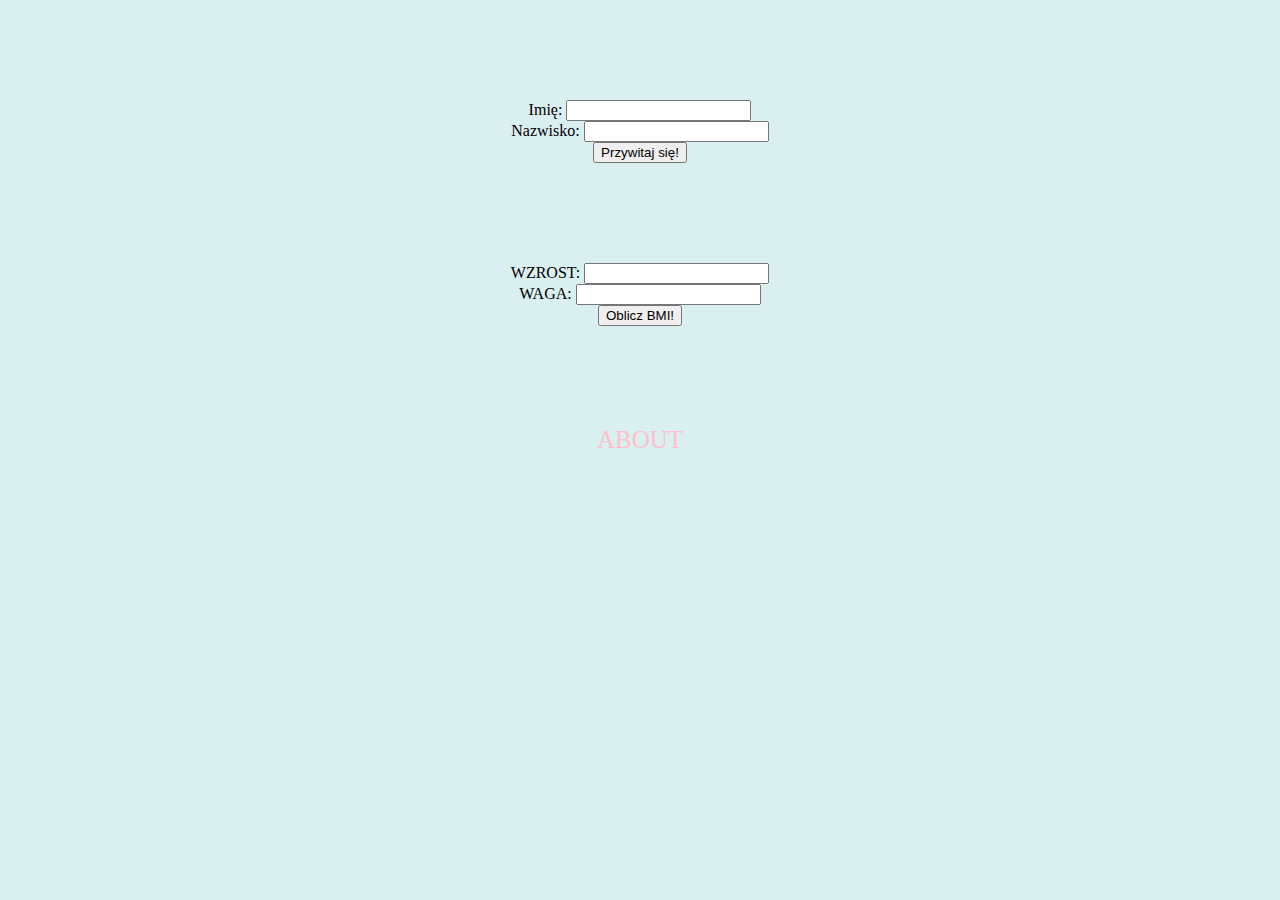
<file: src/main/resources/static/index.html>
<!DOCTYPE html>
<html>
<head>
    <meta charset="UTF-8">
    <title>WebAPP - zaliczenie</title>
    <link rel="stylesheet" href="style.css">
</head>
<body>

<div class="first">
    <form action="/test" method="POST">
        Imię:
        <input name="imie" type="text"><br>
        Nazwisko:
        <input name="nazwisko"  type="text"><br>
        <input type="submit" value="Przywitaj się!">
    </form>
</div>

<div class="first">
    <form action="/bmi" method="POST">
        WZROST:
        <input name="height" type="text"><br>
        WAGA:
        <input name="weight"  type="text"><br>
        <input type="submit" value="Oblicz BMI!">
    </form>
</div>

<div class="abt">
    <a href="about">about</a>
</div>


</body>
</html>
</file>
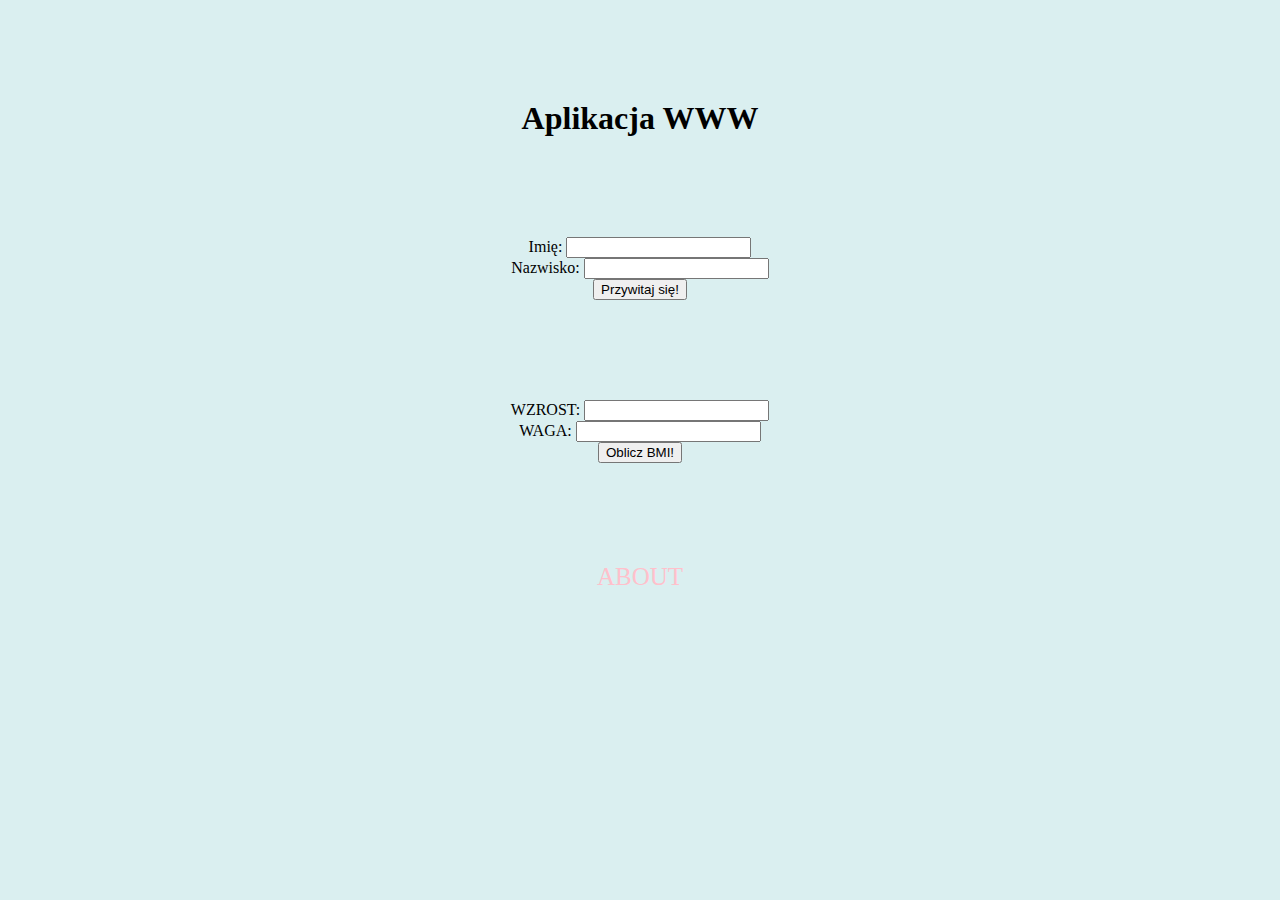
<file: src/main/resources/templates/index.html>
<!DOCTYPE html>
<html>
<head>
    <meta charset="UTF-8">
    <title>WebAPP - zaliczenie</title>
    <link rel="stylesheet" href="style.css">
</head>
<body>
<h1>Aplikacja WWW</h1>
<div class="first">
    <form action="/test" method="POST">
        Imię:
        <input name="imie" type="text"><br>
        Nazwisko:
        <input name="nazwisko"  type="text"><br>
        <input type="submit" value="Przywitaj się!">
    </form>
</div>

<div class="first">
    <form action="/bmi" method="POST">
        WZROST:
        <input name="height" type="text"><br>
        WAGA:
        <input name="weight"  type="text"><br>
        <input type="submit" value="Oblicz BMI!">
    </form>
</div>

<div class="abt">
    <a href="about">about</a>
</div>


</body>
</html>
</file>
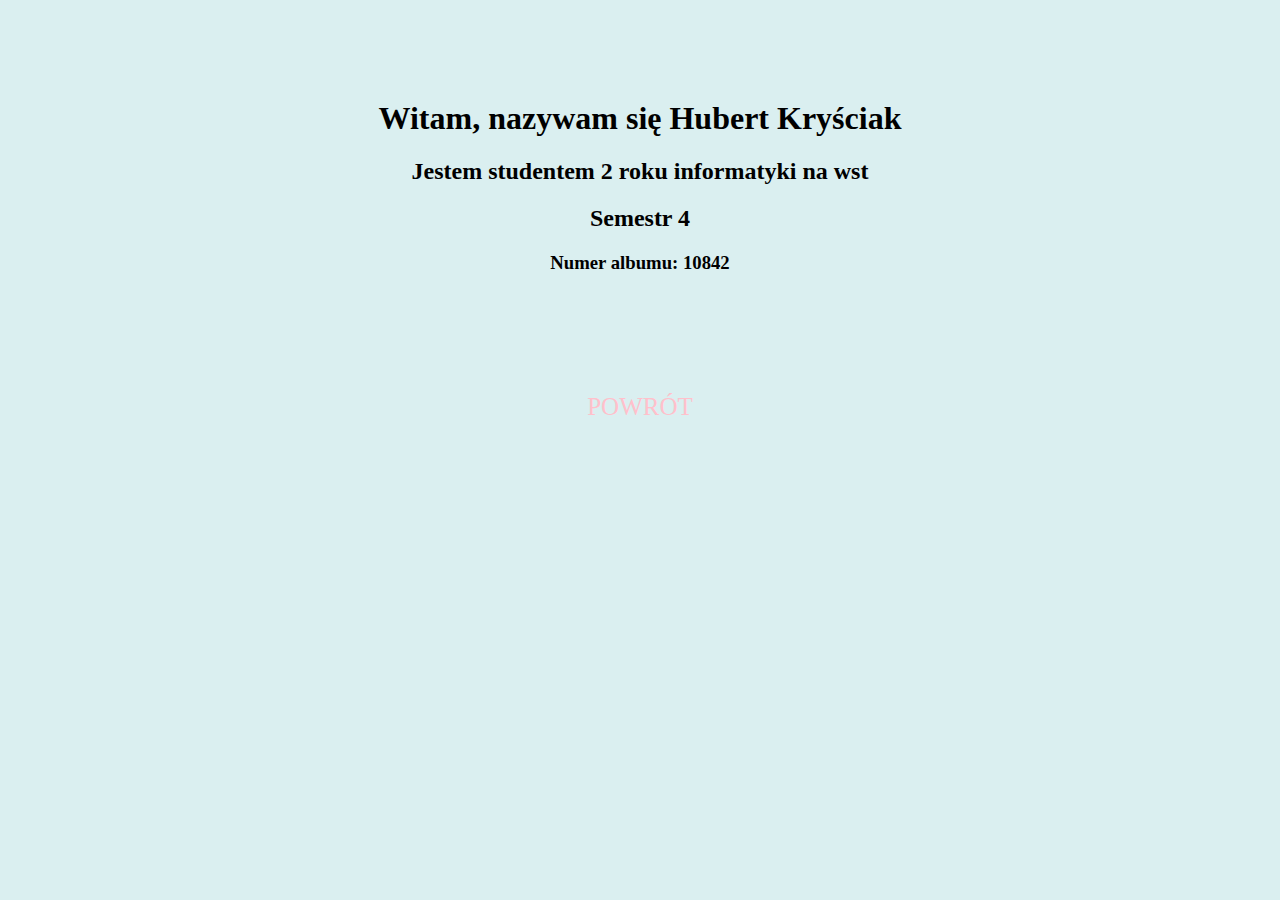
<file: src/main/resources/static/about.html>
<!DOCTYPE html>
<html lang="PL-pl">
<head>
    <meta charset="UTF-8">
    <title>About</title>
    <link rel="stylesheet" href="style.css">
</head>
<body>
<h1>Witam, nazywam się Hubert Kryściak</h1>
<h2>Jestem studentem 2 roku informatyki na wst</h2>
<h2>Semestr 4</h2>
<h3>Numer albumu: 10842</h3>

<div class="abt">
    <a href="index">Powrót</a>
</div>
</body>
</html>
</file>
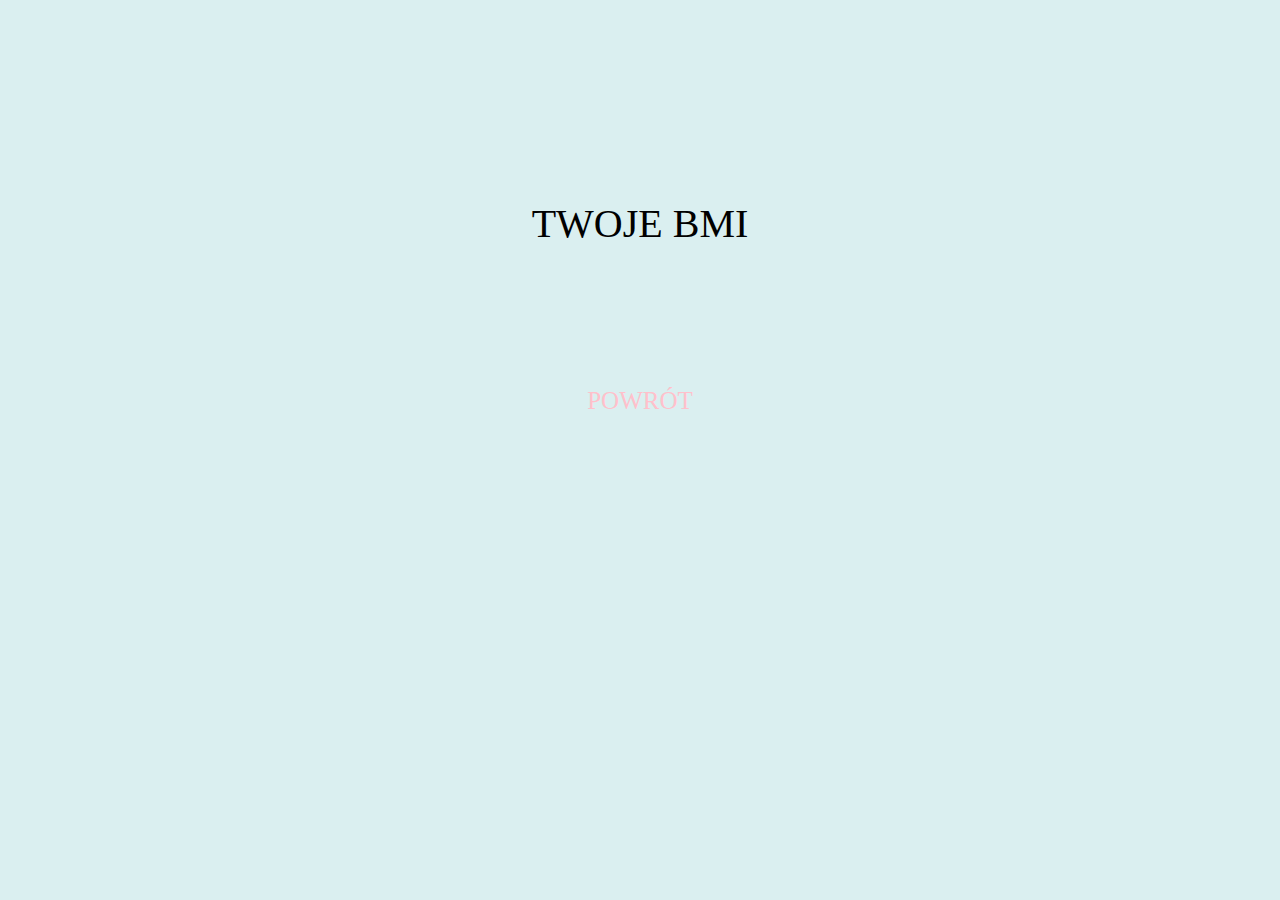
<file: src/main/resources/static/bmi.html>
<!DOCTYPE html>
<html lang="pl-PL" xmlns:th="http://www.thymeleaf.org">
<head>
  <meta charset="UTF-8">
  <title>BMI</title>
  <link rel="stylesheet" href="style.css">
  <meta http-equiv="Content-Type" content="text/html; charset=UTF-8" />
</head>
<body text-align="center">
<div class="test">
  <p>TWOJE BMI</p>
  <p th:text="${weight}" />
  <p th:text="${height}" />
  <p th:text="${nadwaga}" />
  <p th:text="${bmi}" />
  <p th:text="${data}" />
</div>
<div class="abt">
  <a href="index">Powrót</a>
</div>
</body>
</html>
</file>
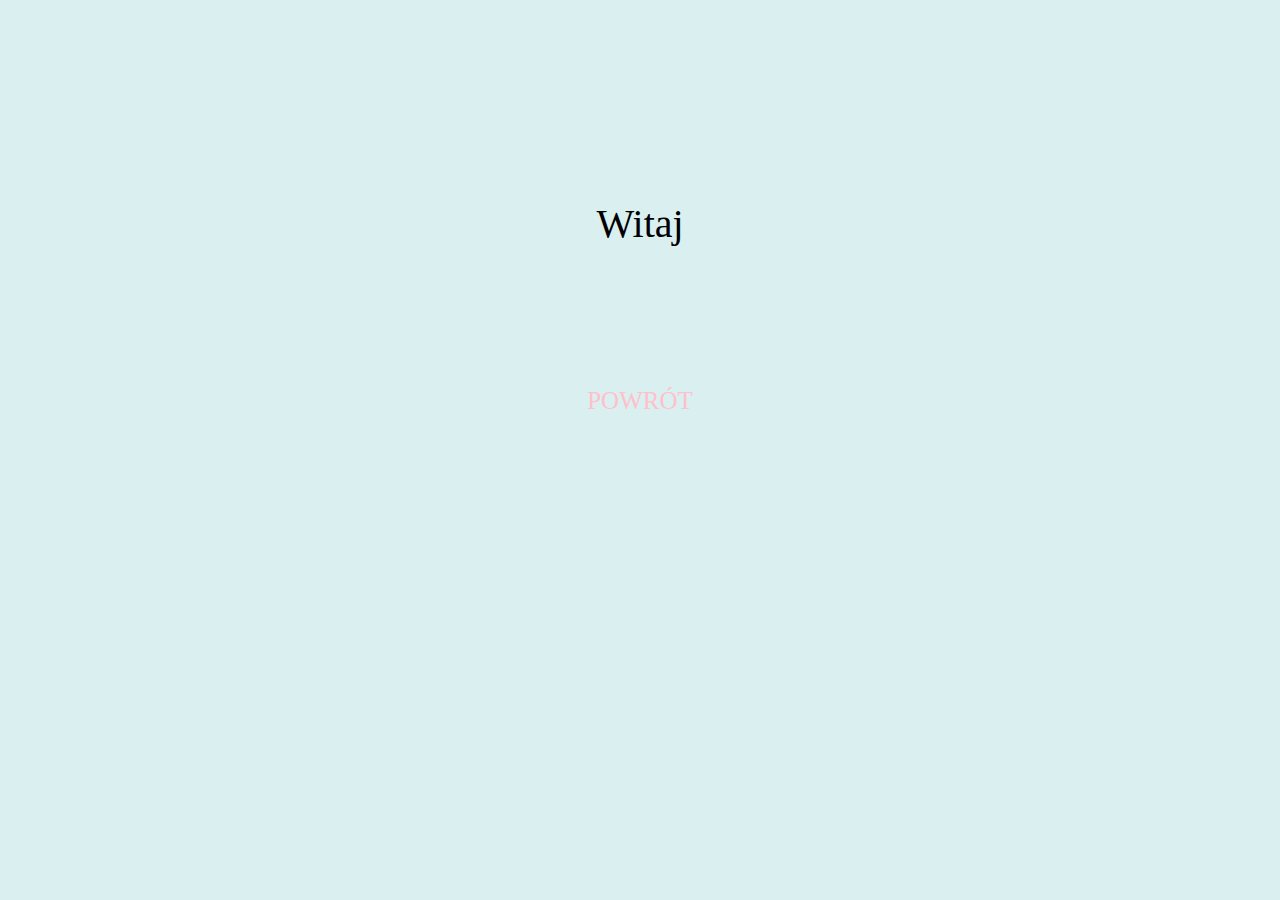
<file: src/main/resources/static/test.html>
<!DOCTYPE html>
<html lang="pl-PL" xmlns:th="http://www.thymeleaf.org">
<head>
    <meta charset="UTF-8">
    <title>test</title>
    <link rel="stylesheet" href="style.css">
    <meta http-equiv="Content-Type" content="text/html; charset=UTF-8" />
</head>
<body text-align="center">
<div class="test">
<p>Witaj</p>
<p th:text="${zm}" />
<p th:text="${data}" />
</div>
<div class="abt">
    <a href="index">Powrót</a>
</div>
</body>
</html>
</file>
<file: src/main/resources/static/style.css>
body {
    background-color: #DAEFF0;
    text-align: center;
}

h1 {
    margin-top:100px;
}


.first {
    margin-top: 100px;
    color: Black;
}

.abt {
    padding-top: 100px;
    font-size: 25px;
    text-transform: uppercase;
    font-style: arial;

}

.abt a {
    color: pink;
    text-decoration: none;
    transition: 1s;
}

.abt a:hover{
    color: red;
    text-decoration: none;
    font-size: 35px;
}

.test{
font-size: 40px;
margin-top: 200px;
}
</file>
<file: src/main/resources/templates/style.css>
body {
    background-color: #DAEFF0;
    text-align: center;
}

h1 {
    margin-top:100px;
}


.first {
    margin-top: 100px;
    color: Black;
}

.abt {
    padding-top: 100px;
    font-size: 25px;
    text-transform: uppercase;
    font-style: arial;

}

.abt a {
    color: pink;
    text-decoration: none;
    transition: 1s;
}

.abt a:hover{
    color: red;
    text-decoration: none;
    font-size: 35px;
}

.test{
font-size: 40px;
margin-top: 200px;
}
</file>
